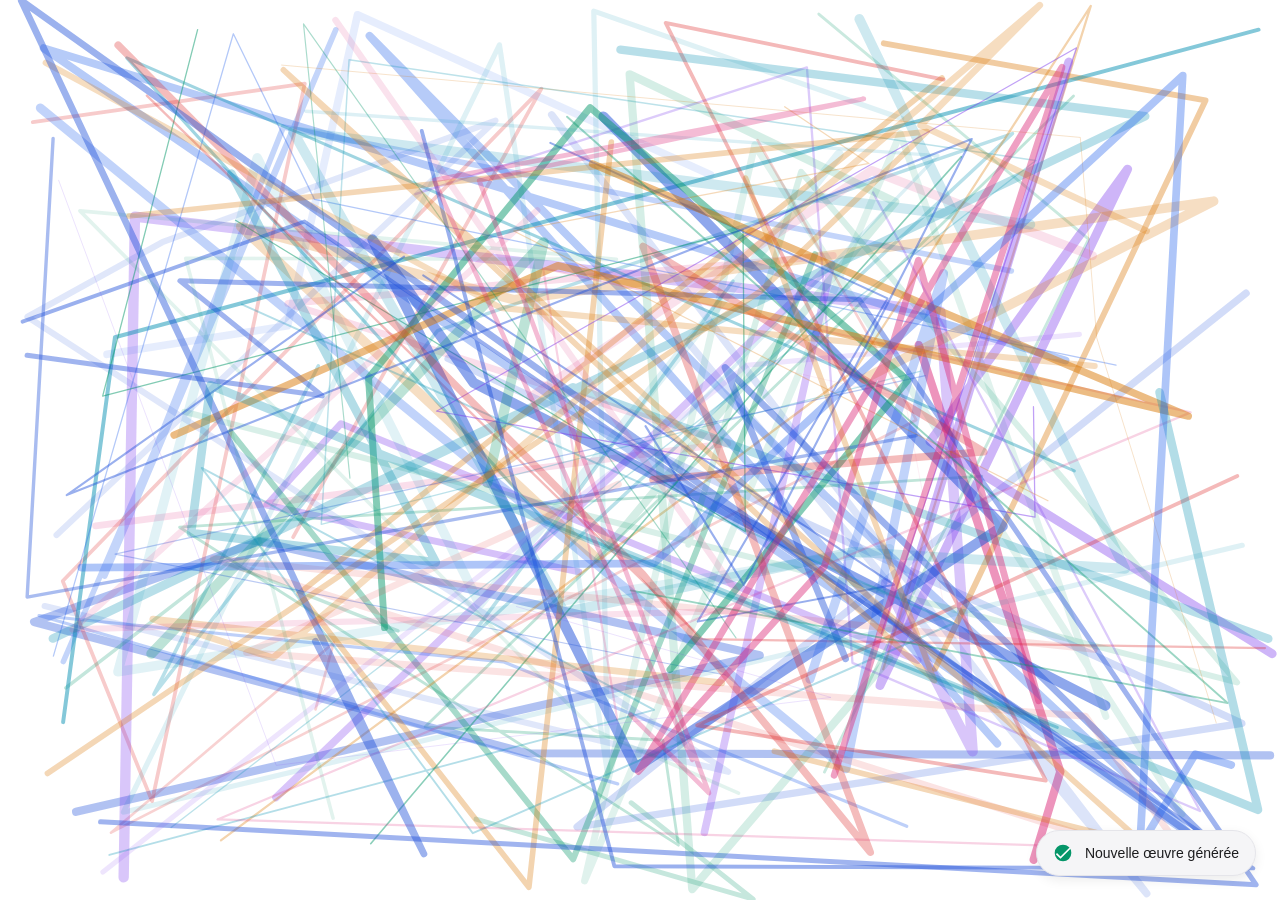
<file: frontend/index.html>
<!DOCTYPE html>
<html lang="fr">
<head>
  <meta charset="UTF-8">
  <meta name="viewport" content="width=device-width, initial-scale=1.0">
  <title>Œuvre d'art</title>
  <link rel="stylesheet" href="tokens.css">
  <link rel="stylesheet" href="styles.css">
</head>
<body>
  <main class="gallery" role="main">
    <canvas id="artwork" role="img" aria-label="Œuvre d'art en cours d'affichage" aria-busy="true"></canvas>

    <section class="state state-loading visible" id="state-loading" aria-live="polite" aria-label="Chargement de l'œuvre">
      <div class="state-content">
        <svg role="img" aria-label="Icône de chargement" focusable="false" width="48" height="48" viewBox="0 0 24 24" xmlns="http://www.w3.org/2000/svg">
          <title>Chargement</title>
          <circle cx="12" cy="12" r="10" stroke="currentColor" stroke-width="3" fill="none" stroke-dasharray="31.4 31.4" stroke-dashoffset="0">
            <animate attributeName="stroke-dashoffset" values="31.4;0" dur="1s" repeatCount="indefinite"/>
          </circle>
        </svg>
        <div class="skeleton" aria-hidden="true"></div>
      </div>
    </section>

    <section class="state state-error hidden" id="state-error" aria-live="assertive" aria-label="Erreur de chargement">
      <div class="state-content">
        <svg role="img" aria-label="Icône d'erreur" focusable="false" width="48" height="48" viewBox="0 0 24 24" xmlns="http://www.w3.org/2000/svg">
          <title>Erreur</title>
          <circle cx="12" cy="12" r="10" fill="var(--color-error)"/>
          <line x1="15" y1="9" x2="9" y2="15" stroke="#fff" stroke-width="2" stroke-linecap="round"/>
          <line x1="9" y1="9" x2="15" y2="15" stroke="#fff" stroke-width="2" stroke-linecap="round"/>
        </svg>
        <p class="state-message">Impossible de charger l'œuvre</p>
      </div>
    </section>

    <section class="state state-empty hidden" id="state-empty" aria-live="polite" aria-label="Aucune œuvre disponible">
      <div class="state-content">
        <svg role="img" aria-label="Icône information" focusable="false" width="48" height="48" viewBox="0 0 24 24" xmlns="http://www.w3.org/2000/svg">
          <title>Aucune œuvre</title>
          <circle cx="12" cy="12" r="10" fill="currentColor"/>
          <line x1="12" y1="16" x2="12" y2="12" stroke="#fff" stroke-width="2" stroke-linecap="round"/>
          <circle cx="12" cy="8" r="1" fill="#fff"/>
        </svg>
        <p class="state-message">Aucune œuvre disponible</p>
      </div>
    </section>
  </main>

  <div id="toast" class="toast" role="status" aria-live="polite" aria-atomic="true" aria-hidden="true"></div>

  <script src="app.js"></script>
</body>
</html>
</file>
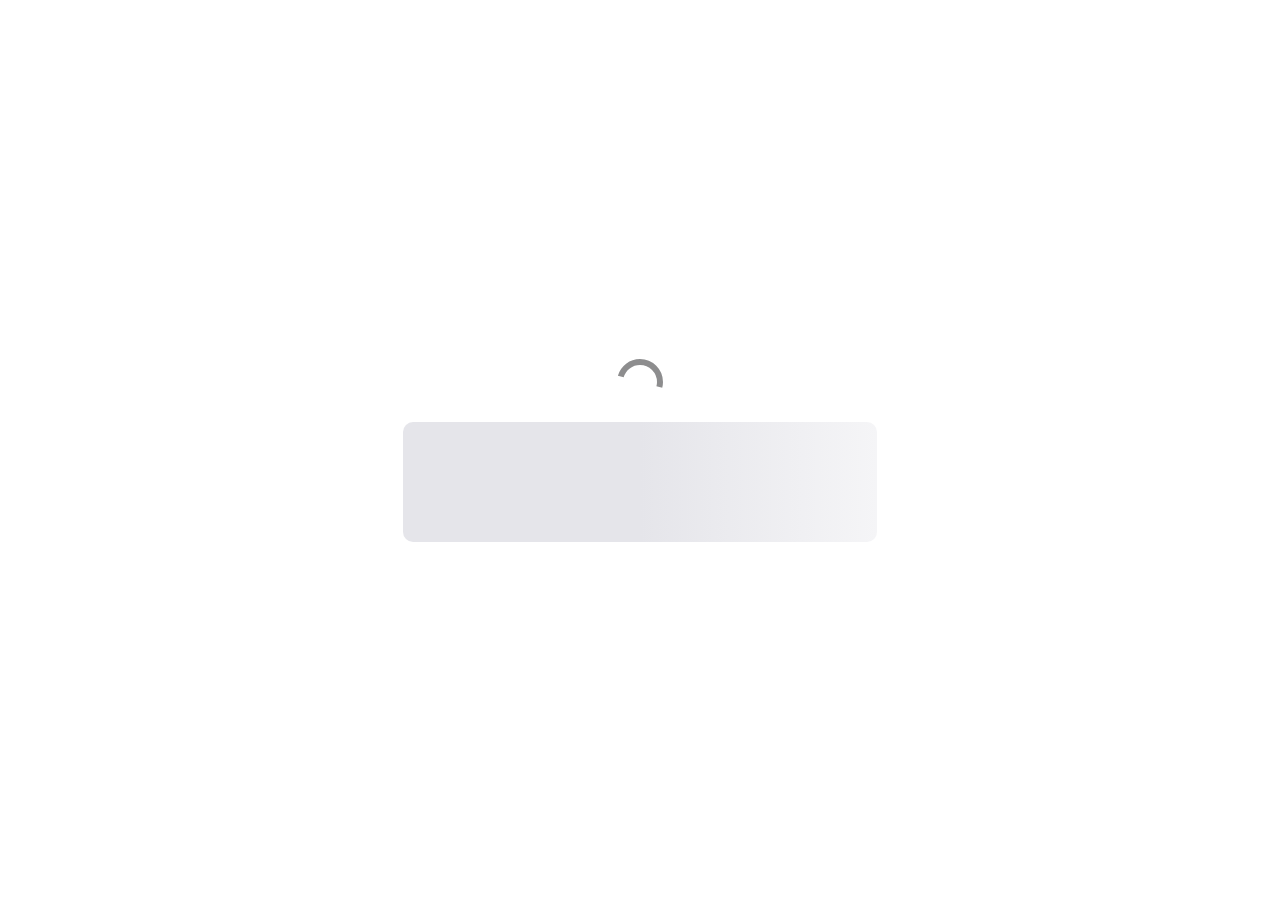
<file: design/maquettes/parcours-accueil.html>
<!DOCTYPE html>
<html lang="fr">
<head>
<meta charset="UTF-8">
<meta name="viewport" content="width=device-width, initial-scale=1.0">
<title>Oeuvre d'art</title>
<link rel="stylesheet" href="../tokens.css">
  <style>
  html, body { margin: 0; height: 100%; width: 100%; overflow: hidden; background: var(--color-background); }
  body { font-family: var(--font-family); color: var(--color-text-primary); }
  canvas#artwork { display: block; width: 100vw; height: 100vh; background: var(--color-background); }

  .overlay { position: absolute; inset: 0; z-index: var(--z-modal); display: none; flex-direction: column; align-items: center; justify-content: center; gap: var(--space-4); background: var(--color-background); padding: var(--space-8); transition: opacity var(--duration-base) var(--ease); }
  .overlay.visible { display: flex; }
  .overlay.hidden { opacity: 0; pointer-events: none; }
  .overlay svg { width: 48px; height: 48px; fill: var(--color-text-secondary); opacity: 0.5; }
  .skeleton { width: 40%; height: 120px; background: linear-gradient(90deg, #e5e5ea 25%, #f5f5f7 50%, #e5e5ea 75%); background-size: 200% 100%; border-radius: var(--radius-md); animation: shimmer 1.5s infinite; }
  @keyframes shimmer { 0% { background-position: 200% 0; } 100% { background-position: -200% 0; } }

  #toast { position: fixed; inset-inline: var(--space-4); bottom: var(--space-4); z-index: var(--z-toast); display: flex; align-items: center; gap: var(--space-3); padding: var(--space-3) var(--space-4); border-radius: var(--radius-full); background: var(--color-surface); border: 1px solid var(--color-border); color: var(--color-text-primary); box-shadow: var(--shadow-md); transform: translateY(120px); opacity: 0; pointer-events: none; transition: transform var(--duration-base) var(--ease), opacity var(--duration-base) var(--ease); }
  #toast.visible { transform: translateY(0); opacity: 1; }

  :focus-visible { outline: none; box-shadow: 0 0 0 3px var(--color-focus); border-radius: var(--radius-sm); }

  @media (min-width: 641px) {
    .overlay { padding: var(--space-12); }
  }
  @media (prefers-reduced-motion: reduce) {
    *, *::before, *::after { animation-duration: 0ms !important; transition-duration: 0ms !important; }
    #toast { transition: none; }
    .overlay { transition: none; }
    .skeleton { animation: none; background: var(--color-border); }
  }
</style>
</head>
<body>
  <canvas id="artwork" role="img" aria-label="Oeuvre d'art" aria-busy="true"></canvas>

  <div class="overlay visible" id="state-loading">
    <svg role="img" aria-label="icone chargement" focusable="false" viewBox="0 0 24 24" xmlns="http://www.w3.org/2000/svg"><title>Chargement</title><circle cx="12" cy="12" r="10" stroke="currentColor" stroke-width="3" fill="none" stroke-dasharray="31.4 31.4" stroke-dashoffset="0"><animate attributeName="stroke-dashoffset" values="31.4;0" dur="1s" repeatCount="indefinite"/></circle></svg>
    <div class="skeleton" aria-hidden="true"></div>
  </div>

  <div class="overlay hidden" id="state-creation">
    <svg role="img" aria-label="icone creation" focusable="false" viewBox="0 0 24 24" xmlns="http://www.w3.org/2000/svg"><title>Creation</title><circle cx="12" cy="12" r="10" fill="currentColor"/><path d="M12 2L2 7l10 10 10-10L12 2zm0 18.5l-6-6L6 6.5l1.41-1.41L12 12.59l4.59-4.59L18 6.5l-6 6z" fill="#fff"/></svg>
    <div class="skeleton" aria-hidden="true"></div>
  </div>

  <div class="overlay hidden" id="state-resultat">
    <svg role="img" aria-label="icone resultat" focusable="false" viewBox="0 0 24 24" xmlns="http://www.w3.org/2000/svg"><title>Resultat</title><circle cx="12" cy="12" r="10" fill="currentColor"/><path d="M9 16.17l4 4 8-8-1.41-1.41L12 14.34l-6.34-6.34-1.41 1.41z" fill="#fff"/></svg>
  </div>

  <div id="toast" role="status" aria-live="polite" aria-atomic="true" aria-hidden="true">
  </div>

  <script>
    (function(){
      const canvas = document.getElementById('artwork');
      const ctx = canvas.getContext('2d');
      const states = { loading: document.getElementById('state-loading'), creation: document.getElementById('state-creation'), resultat: document.getElementById('state-resultat') };

      let width, height;
      function resize(){ width = canvas.width = window.innerWidth; height = canvas.height = window.innerHeight; draw(); }
      window.addEventListener('resize', resize);
      const palette = ['#2563EB','#1D4ED8','#059669','#DC2626','#7C3AED','#DB2777','#D97706','#0891B2'];
      resize();

      function seedFromDate(){
        const now = new Date();
        return now.getFullYear()*10000 + (now.getMonth()+1)*100 + now.getDate() + now.getHours()*60 + now.getMinutes();
      }
      function seededRandom(seed){
        let s = seed;
        return function(){
          s = (s * 16807) % 2147483647;
          return (s % 1000) / 1000;
        };
      }

      function draw(){
        const r = seededRandom(seedFromDate());
        ctx.clearRect(0, 0, width, height);
        ctx.lineCap = 'round';
        ctx.lineJoin = 'round';
        const passes = 40 + Math.floor(r()*60);
        for (let i = 0; i < passes; i++){
          ctx.beginPath();
          ctx.strokeStyle = palette[Math.floor(r()*palette.length)];
          ctx.globalAlpha = 0.15 + r()*0.35;
          ctx.lineWidth = 1 + r()*12;
          ctx.moveTo(r()*width, r()*height);
          ctx.lineTo(r()*width, r()*height);
          ctx.stroke();
        }
        ctx.globalAlpha = 1;
        const dots = 20 + Math.floor(r()*30);
        for (let i = 0; i < dots; i++){
          ctx.beginPath();
          ctx.fillStyle = palette[Math.floor(r()*palette.length)];
          ctx.globalAlpha = 0.3 + r()*0.4;
          const x = r()*width, y = r()*height, rad = 2 + r()*18;
          ctx.arc(x, y, rad, 0, Math.PI*2);
          ctx.fill();
        }
      }

      function show(key){
        Object.values(states).forEach(s=>{s.classList.add('hidden'); s.classList.remove('visible');});
        states[key].classList.remove('hidden');
        states[key].classList.add('visible');
      }
      function hideAll(){ Object.values(states).forEach(s=>{s.classList.add('hidden'); s.classList.remove('visible');}); }

      function generate(){
        show('loading');
        setTimeout(()=>{
          show('creation');
          requestAnimationFrame(()=>{
            draw();
            hideAll();
            show('resultat');
          });
        }, 1200);
      }

      generate();

      setInterval(()=>{
        generate();
      }, 5000);
    })();
  </script>
</body>
</html>
</file>
<file: frontend/tokens.css>
/* Design tokens — oeuvre d'art */
:root {
  /* Couleurs */
  --color-background: #FFFFFF;
  --color-surface: #F5F5F7;
  --color-text-primary: #1D1D1F;
  --color-text-secondary: #86868B;
  --color-accent: #2563EB;
  --color-accent-hover: #1D4ED8;
  --color-error: #DC2626;
  --color-success: #059669;
  --color-border: #E5E5EA;
  --color-focus: #2563EB;

  /* Typographie */
  --font-family: -apple-system, BlinkMacSystemFont, "SF Pro Text", "Segoe UI", Roboto, Helvetica, Arial, sans-serif;
  --text-xs: 0.75rem;
  --text-xs-line: 1rem;
  --text-sm: 0.875rem;
  --text-sm-line: 1.25rem;
  --text-base: 1rem;
  --text-base-line: 1.5rem;
  --text-lg: 1.125rem;
  --text-lg-line: 1.5rem;
  --text-xl: 1.25rem;
  --text-xl-line: 1.75rem;
  --text-display: 2rem;
  --text-display-line: 2.5rem;

  /* Espacement */
  --space-1: 0.25rem;
  --space-2: 0.5rem;
  --space-3: 0.75rem;
  --space-4: 1rem;
  --space-6: 1.5rem;
  --space-8: 2rem;
  --space-12: 3rem;

  /* Formes */
  --radius-sm: 6px;
  --radius-md: 10px;
  --radius-lg: 16px;
  --radius-full: 9999px;

  /* Ombres */
  --shadow-sm: 0 1px 2px rgb(0 0 0 / 0.05);
  --shadow-md: 0 4px 12px rgb(0 0 0 / 0.08);

  /* Mouvements */
  --duration-fast: 150ms;
  --duration-base: 250ms;
  --ease: cubic-bezier(0.4, 0, 0.2, 1);

  /* Z-index */
  --z-base: 10;
  --z-dropdown: 20;
  --z-toast: 30;
  --z-modal: 40;
}

/* Réduction de mouvement */
@media (prefers-reduced-motion: reduce) {
  :root {
    --duration-fast: 0ms;
    --duration-base: 0ms;
    --ease: linear;
  }
  *, *::before, *::after {
    animation-duration: 0ms !important;
    transition-duration: 0ms !important;
  }
}

html {
  box-sizing: border-box;
  font-family: var(--font-family);
  color: var(--color-text-primary);
  background: var(--color-background);
  line-height: 1.5;
}

body {
  margin: 0;
  min-height: 100vh;
}

a, button {
  color: inherit;
  font: inherit;
}

button {
  background: none;
  border: none;
  margin: 0;
  padding: 0;
  cursor: pointer;
}

:focus-visible {
  outline: none;
  box-shadow: 0 0 0 3px var(--color-focus);
  border-radius: var(--radius-sm);
}

.sr-only {
  position: absolute;
  width: 1px;
  height: 1px;
  padding: 0;
  margin: -1px;
  overflow: hidden;
  clip: rect(0 0 0 0);
  white-space: nowrap;
  border: 0;
}
</file>
<file: frontend/styles.css>
@import url('tokens.css');

* {
  box-sizing: border-box;
}

html, body {
  margin: 0;
  padding: 0;
  width: 100%;
  height: 100%;
  font-family: var(--font-family);
  background: var(--color-background);
  color: var(--color-text-primary);
  overflow: hidden;
}

.gallery {
  position: relative;
  width: 100vw;
  height: 100vh;
  overflow: hidden;
}

#artwork {
  display: block;
  width: 100%;
  height: 100%;
  background: var(--color-background);
}

.state {
  position: absolute;
  inset: 0;
  display: none;
  align-items: center;
  justify-content: center;
  background: var(--color-background);
  z-index: var(--z-modal);
  padding: var(--space-8);
}

.state.visible {
  display: flex;
}

.state.hidden {
  display: none;
}

.state-content {
  display: flex;
  flex-direction: column;
  align-items: center;
  justify-content: center;
  gap: var(--space-4);
  text-align: center;
}

.state svg {
  width: 48px;
  height: 48px;
  fill: currentColor;
  flex-shrink: 0;
}

.state-loading svg {
  color: var(--color-text-secondary);
}

.state-error svg {
  color: var(--color-error);
}

.state-empty svg {
  color: var(--color-text-secondary);
}

.skeleton {
  width: 60%;
  max-width: 280px;
  height: 60px;
  background: linear-gradient(90deg, #e5e5ea 25%, #f5f5f7 50%, #e5e5ea 75%);
  background-size: 200% 100%;
  border-radius: var(--radius-md);
  animation: shimmer 1.5s infinite;
}

@keyframes shimmer {
  0% { background-position: 200% 0; }
  100% { background-position: -200% 0; }
}

.state-message {
  margin: 0;
  font-size: var(--text-base);
  line-height: var(--text-base-line);
  color: var(--color-text-primary);
}

.toast {
  position: fixed;
  inset-inline: var(--space-4);
  bottom: var(--space-4);
  z-index: var(--z-toast);
  display: flex;
  align-items: center;
  gap: var(--space-3);
  padding: var(--space-3) var(--space-4);
  border-radius: var(--radius-full);
  background: var(--color-surface);
  border: 1px solid var(--color-border);
  color: var(--color-text-primary);
  box-shadow: var(--shadow-md);
  transform: translateY(120px);
  opacity: 0;
  pointer-events: none;
  transition: transform var(--duration-base) var(--ease), opacity var(--duration-base) var(--ease);
  font-size: var(--text-sm);
  line-height: var(--text-sm-line);
  min-height: 44px;
}

.toast.visible {
  transform: translateY(0);
  opacity: 1;
  pointer-events: auto;
}

.toast svg {
  width: 20px;
  height: 20px;
  flex-shrink: 0;
}

.toast.success svg {
  color: var(--color-success);
}

.toast.error svg {
  color: var(--color-error);
}

@media (min-width: 641px) {
  .toast {
    inset-inline: auto;
    right: var(--space-6);
    bottom: var(--space-6);
  }
  .skeleton {
    width: 40%;
  }
}

@media (prefers-reduced-motion: reduce) {
  *, *::before, *::after {
    animation-duration: 0ms !important;
    transition-duration: 0ms !important;
  }
  .toast {
    transition: none;
  }
  .skeleton {
    animation: none;
    background: var(--color-border);
  }
}

:focus-visible {
  outline: none;
  box-shadow: 0 0 0 3px var(--color-focus);
  border-radius: var(--radius-sm);
}
</file>
<file: design/tokens.css>
/* Design tokens — oeuvre d'art */
:root {
  /* Couleurs */
  --color-background: #FFFFFF;
  --color-surface: #F5F5F7;
  --color-text-primary: #1D1D1F;
  --color-text-secondary: #86868B;
  --color-accent: #2563EB;
  --color-accent-hover: #1D4ED8;
  --color-error: #DC2626;
  --color-success: #059669;
  --color-border: #E5E5EA;
  --color-focus: #2563EB;

  /* Typographie */
  --font-family: -apple-system, BlinkMacSystemFont, "SF Pro Text", "Segoe UI", Roboto, Helvetica, Arial, sans-serif;
  --text-xs: 0.75rem;
  --text-xs-line: 1rem;
  --text-sm: 0.875rem;
  --text-sm-line: 1.25rem;
  --text-base: 1rem;
  --text-base-line: 1.5rem;
  --text-lg: 1.125rem;
  --text-lg-line: 1.5rem;
  --text-xl: 1.25rem;
  --text-xl-line: 1.75rem;
  --text-display: 2rem;
  --text-display-line: 2.5rem;

  /* Espacement */
  --space-1: 0.25rem;
  --space-2: 0.5rem;
  --space-3: 0.75rem;
  --space-4: 1rem;
  --space-6: 1.5rem;
  --space-8: 2rem;
  --space-12: 3rem;

  /* Formes */
  --radius-sm: 6px;
  --radius-md: 10px;
  --radius-lg: 16px;
  --radius-full: 9999px;

  /* Ombres */
  --shadow-sm: 0 1px 2px rgb(0 0 0 / 0.05);
  --shadow-md: 0 4px 12px rgb(0 0 0 / 0.08);

  /* Mouvements */
  --duration-fast: 150ms;
  --duration-base: 250ms;
  --ease: cubic-bezier(0.4, 0, 0.2, 1);

  /* Z-index */
  --z-base: 10;
  --z-dropdown: 20;
  --z-toast: 30;
  --z-modal: 40;
}

/* Réduction de mouvement */
@media (prefers-reduced-motion: reduce) {
  :root {
    --duration-fast: 0ms;
    --duration-base: 0ms;
    --ease: linear;
  }
  *, *::before, *::after {
    animation-duration: 0ms !important;
    transition-duration: 0ms !important;
  }
}

html {
  box-sizing: border-box;
  font-family: var(--font-family);
  color: var(--color-text-primary);
  background: var(--color-background);
  line-height: 1.5;
}

body {
  margin: 0;
  min-height: 100vh;
}

a, button {
  color: inherit;
  font: inherit;
}

button {
  background: none;
  border: none;
  margin: 0;
  padding: 0;
  cursor: pointer;
}

:focus-visible {
  outline: none;
  box-shadow: 0 0 0 3px var(--color-focus);
  border-radius: var(--radius-sm);
}

.sr-only {
  position: absolute;
  width: 1px;
  height: 1px;
  padding: 0;
  margin: -1px;
  overflow: hidden;
  clip: rect(0 0 0 0);
  white-space: nowrap;
  border: 0;
}
</file>
